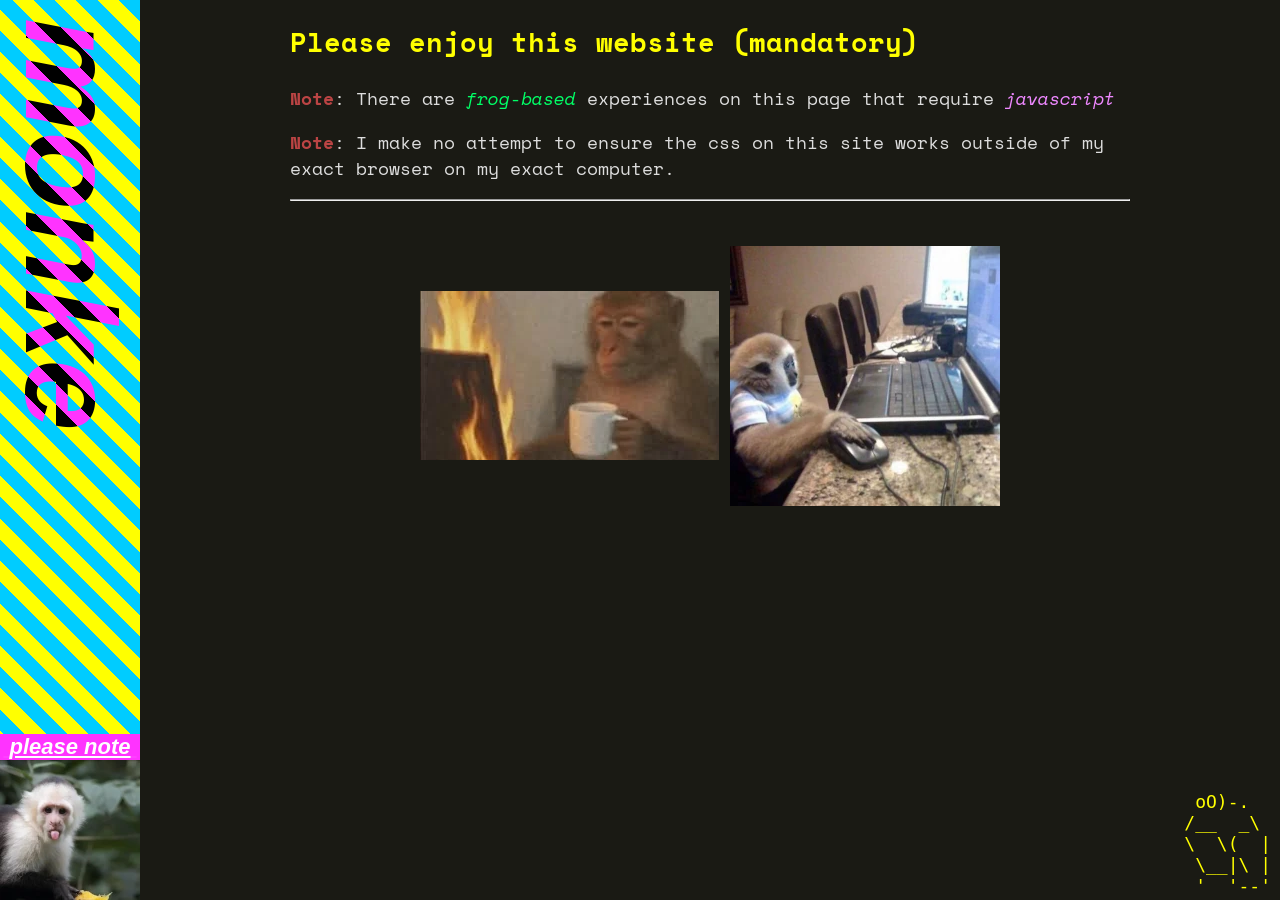
<file: index.html>
<!DOCTYPE html>
<html lang='en' xml:lang='en' xmlns= 'http://www.w3.org/1999/xhtml'>
    <head>
        <meta charset='UTF-8'>
        <meta name='viewport' content='width=device-width, initial-scale=1'>
        <!-- Because chrome seems to completely ignore lang -->
        <meta http-equiv='Content-Language' content='en'>

        <meta name='description' content='monke pleasure'>
        <meta name='geo.placename' content='Doggerland'>

        <link rel='icon' type='image/webp' href='assets/favicon.webp'>

        <link rel="preconnect" href="https://fonts.googleapis.com">
        <link rel="preconnect" href="https://fonts.gstatic.com" crossorigin>
        <link href="https://fonts.googleapis.com/css2?family=Space+Mono:ital,wght@0,400;0,700;1,400;1,700&display=swap" rel="stylesheet">

        <title>monke</title>

        <!-- <base href='https://monke.ca'> -->

        <link rel='stylesheet' href='style/root.css'>

        <script defer src='script/init.js'></script>
    </head>

    <body>
        <div class='layout'>

            <aside>
                <h1>monke</h1>
                <a href='https://youtu.be/4PoEXUho3ro' id='sidebar-info'>please note</a>
                <img src='assets/monke-square.webp' alt='primary monke image' />

                <script>
                </script>
            </aside>

            <main>
                <div id='content-wrapper' class='debug-outline'>
                    <div id='content'>

                        <h2>Please enjoy this website (mandatory)</h2>


                        <p><strong>Note</strong>: There are <em class="frog">frog-based</em> experiences on this page that require <em>javascript</em></p>

                        <p><strong>Note</strong>: I make no attempt to ensure the css on this site works outside of my exact browser on my exact computer.</p>

                        <hr />

                        <!--

                        <h2>Projects</h2>
                        <ul class="grid">

                            <li>
                                <a href="https://github.com/aethne0/capukv">CapuKV</a>
                                <hr/>
                                <p><strong>it-works</strong></p>
                                <p>Strongly-consistent distributed key-value store and Raft consensus algorithm implementation</p>
                                <hr/>
                                <p><em>Rust, Tokio, gRPC, Protocol Buffers, RocksDB</em></p>
                            </li>

                            <li>
                                <a href="https://github.com/aethne0/MOOODB">MOOODB</a>
                                <hr/>
                                <p><strong>in-progress</strong></p>
                                <img src="https://raw.githubusercontent.com/aethne0/MOOODB/refs/heads/master/cows.png" align="" alt="Cow" width="150"/>
                                <p>Copy-on-write B+tree-based storage engine</p>
                                <hr/>
                                <p><em>Go, io_uring</em></p>
                            </li>

                        </ul>

                        -->

                        <center style="margin-bottom: 10rem">
                            <img src="assets/monkey-laptop.webp" style="margin-top: 2rem; vertical-align:middle" alt="huh">
                            <img src="assets/monkey-laptop-2.webp" style="margin-top: 2rem; vertical-align:middle" alt="huh">
                        </center>
                    </div>
                </div>
            </main>

            <pre id='frog-corner'></pre>
        </div>
    </body>
</html>
</file>
<file: style/root.css>
@import url('index.css');
@import url('a.css');
@import url('sidebar.css');
@import url('main.css');

:root {
    --sidebar-width: 140px;
    --width-limit: 768px;
}

main {
    width: 100%;
}
</file>
